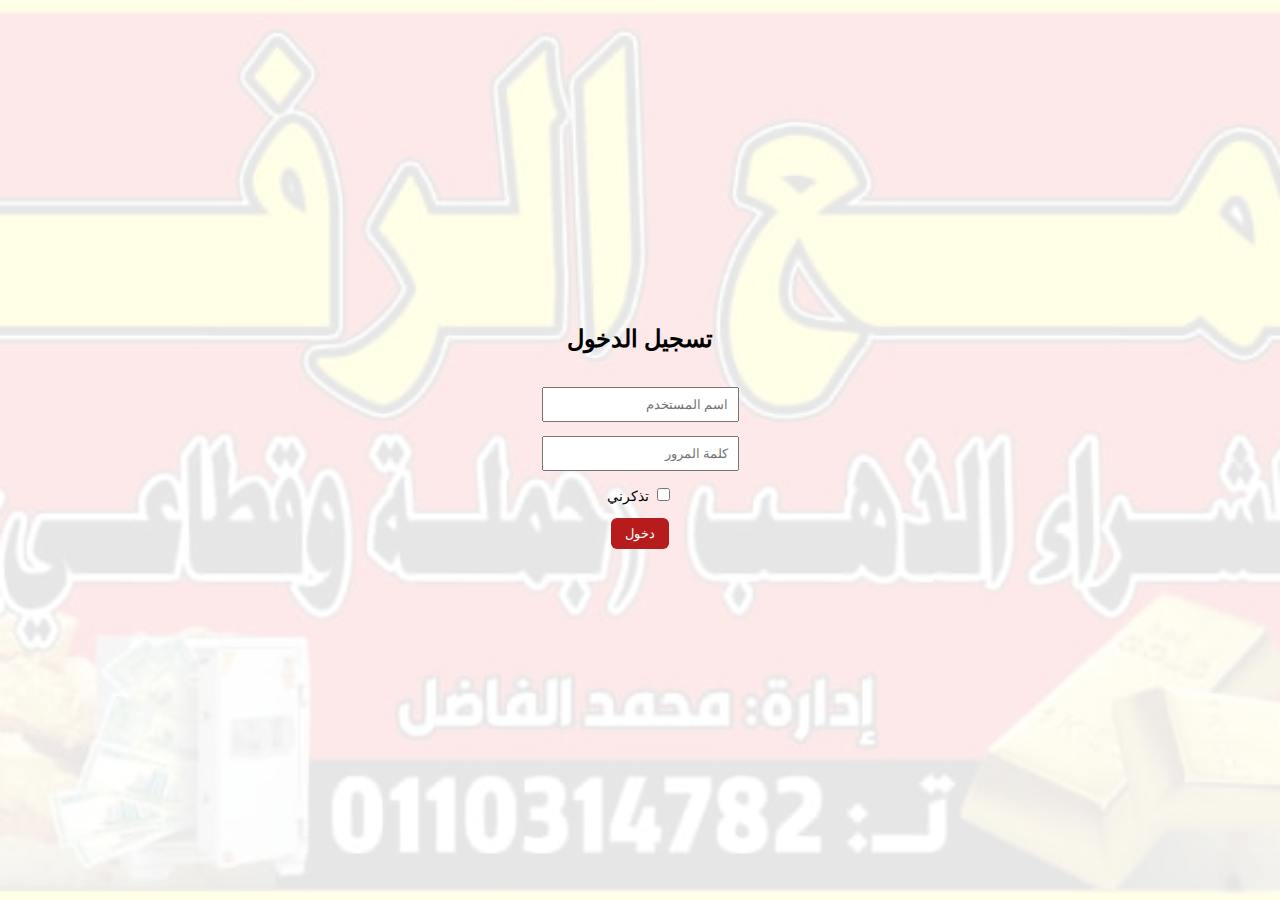
<file: login.html>
<!DOCTYPE html>
<html lang="ar">
<head>
<meta charset="UTF-8">
<meta name="viewport" content="width=device-width, initial-scale=1.0">
<title>تسجيل الدخول</title>
<link rel="stylesheet" href="style.css">
</head>

<body class="bg">
<div class="login-box">
  <h2>تسجيل الدخول</h2>

  <input id="username" placeholder="اسم المستخدم">
  <input id="password" type="password" placeholder="كلمة المرور">

  <label class="remember">
    <input type="checkbox" id="rememberMe">
    تذكرني
  </label>

  <button onclick="login()">دخول</button>
  <p id="loginError"></p>
</div>

<script src="script.js"></script>
</body>
</html>
</file>
<file: style.css>
body {
  margin: 0;
  direction: rtl;
  font-family: Arial, sans-serif;
}

.bg {
  min-height: 100vh;
  background: url("background.jpg") no-repeat center center fixed;
  background-size: cover;
}

.app {
  max-width: 1200px;
  margin: 20px auto;
  background: rgba(255,255,255,0.95);
  padding: 20px;
  border-radius: 15px;
}

.title {
  text-align: center;
  color: #b71c1c;
}

.group-bar, .buttons, .top-actions {
  display: flex;
  gap: 10px;
  justify-content: center;
  margin-bottom: 15px;
}

input, select {
  padding: 8px;
}

button {
  padding: 8px 14px;
  background: #b71c1c;
  color: #fff;
  border: none;
  border-radius: 6px;
  cursor: pointer;
}

button.danger {
  background: #000;
}

table {
  width: 100%;
  border-collapse: collapse;
  margin-bottom: 20px;
}

th {
  background: #b71c1c;
  color: white;
  padding: 8px;
}

td {
  border: 1px solid #ddd;
  padding: 6px;
  text-align: center;
}

.login-box {
  min-height: 100vh;
  display: flex;
  flex-direction: column;
  justify-content: center;
  align-items: center;
  gap: 14px;
  background: rgba(255,255,255,0.9);
}

.remember {
  font-size: 14px;
}

/* DASHBOARD */
.dashboard {
  display: grid;
  grid-template-columns: repeat(auto-fit, minmax(150px,1fr));
  gap: 12px;
  margin-bottom: 20px;
}

.dashboard .card {
  background: #b71c1c;
  color: white;
  padding: 12px;
  border-radius: 10px;
  text-align: center;
}

/* MODAL */
.modal {
  display: none;
  position: fixed;
  inset: 0;
  background: rgba(0,0,0,0.5);
}

.modal-content {
  background: white;
  padding: 20px;
  width: 300px;
  margin: 15% auto;
  border-radius: 10px;
}

.modal-buttons {
  display: flex;
  justify-content: space-between;
}
</file>
